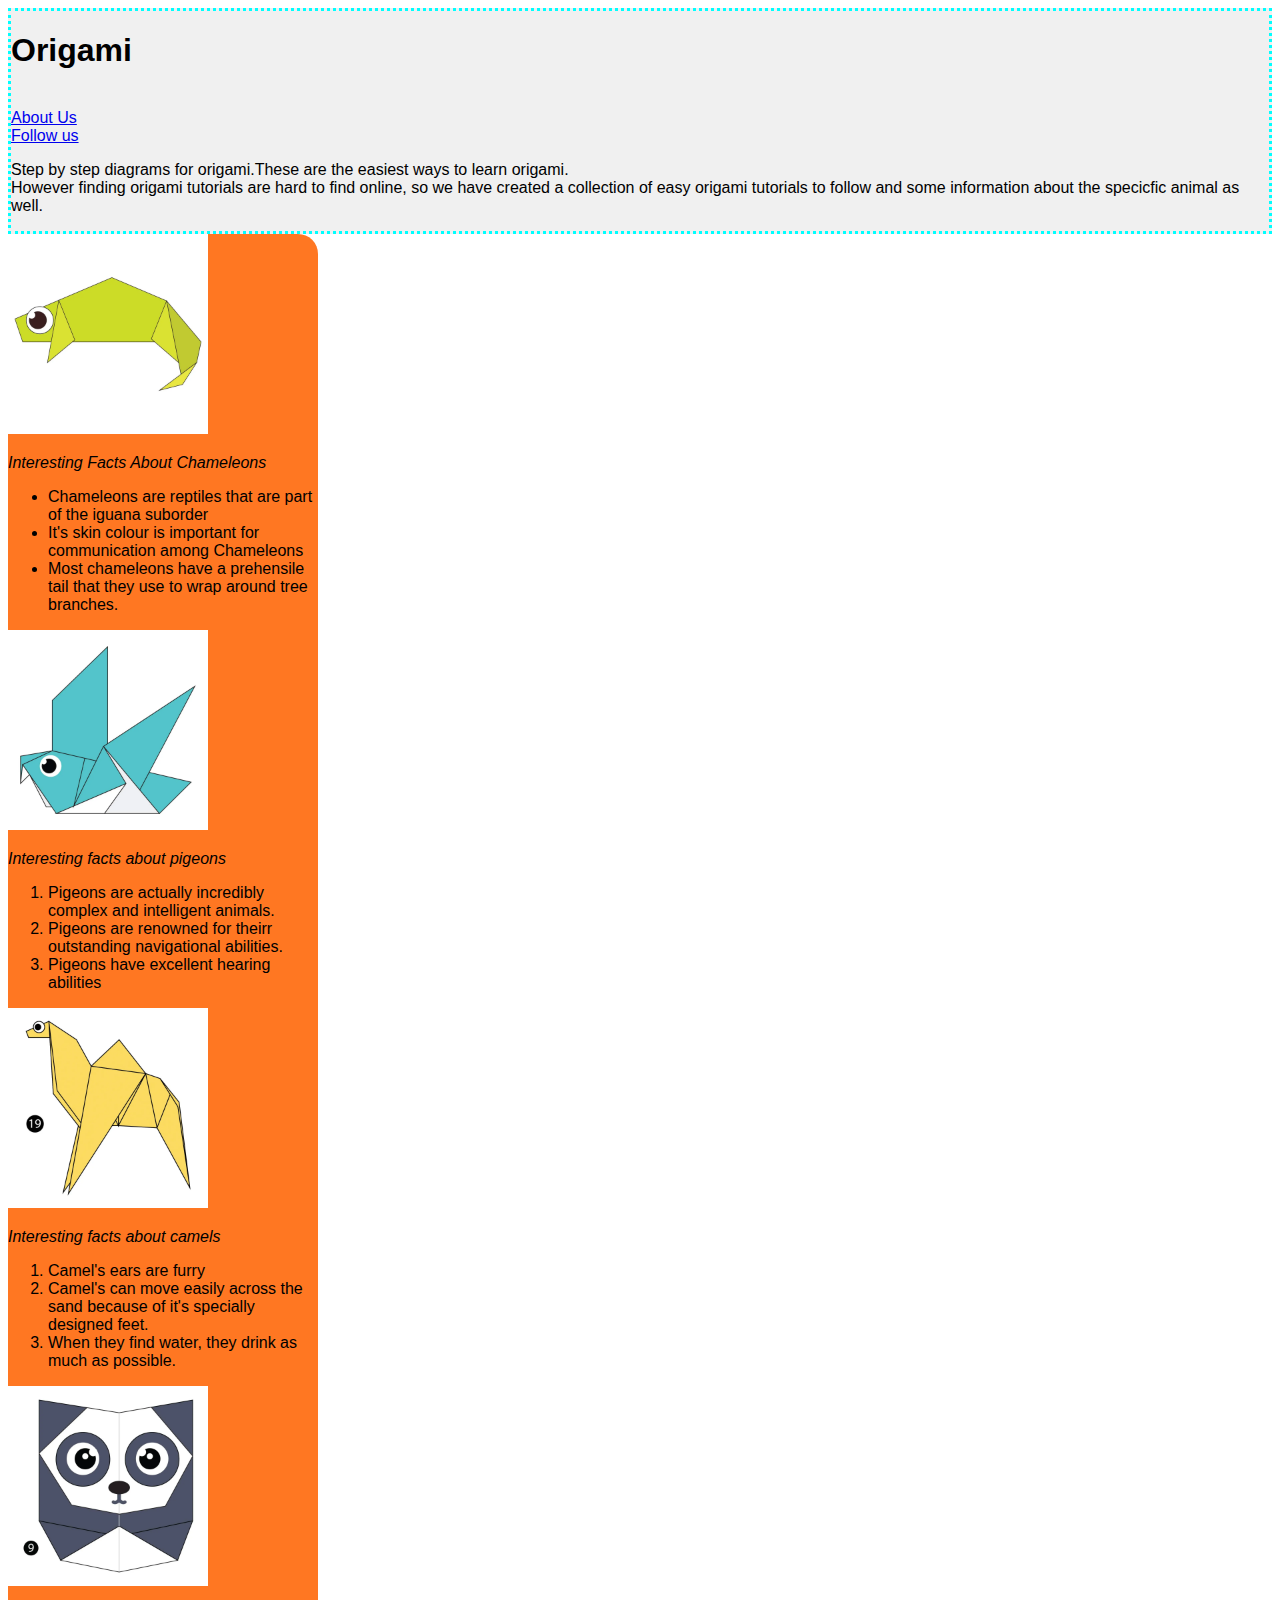
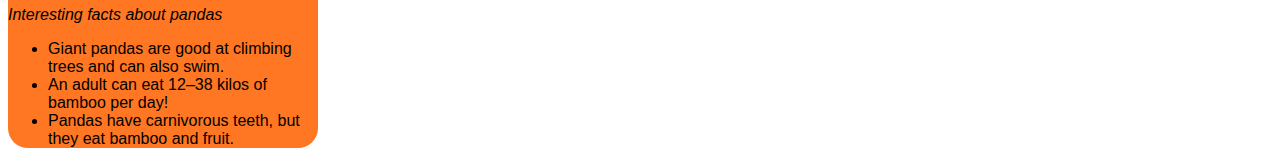
<file: index.html>
<!DOCTYPE html>
<html>
    <head>
        <title>Just for 4999</title>
        <link rel="stylesheet" type="text/css" href="style.css"/>
    </head>
    <body>
     <div class="b1">
        <h1>Origami</h1><br>
        <a href="origamiabt.html">About Us</a>
        <a href="followordie.html">Follow us</a>
        <p>Step by step diagrams for origami.These are the easiest ways to learn origami.<br> However finding origami tutorials are hard to find online, so we have created a collection of easy origami tutorials to follow and some information about the specicfic animal as well.</p>
    </div>
        
        <div class="factsandlink1">

        
        <a href="https://origami.me/chameleon"><img src="chameleon-13-min.jpg" width="200px"></a>
    
        <p><em>Interesting Facts About Chameleons</em></p>
        <ul>
            <li>Chameleons are reptiles that are part of the iguana suborder</li>
            <li>It's skin colour is important for communication among Chameleons</li>
            <li>Most chameleons have a prehensile tail that they use to wrap around tree branches.</li>

        </ul>
       
    
       
  
        <a href="https://origami.me/pigeon/"><img src="pigeon-9.jpg" width="200px"></a>
        <p><em>Interesting facts about pigeons</em></p>
        <ol>
            <li>Pigeons are actually incredibly complex and intelligent animals.</li>
            <li>Pigeons are renowned for theirr outstanding navigational abilities.</li>
            <li>Pigeons have excellent hearing abilities</li>
        </ol>
  
       
      
        <a href="http://origami.me/camel/"><img src="camel-19-min.jpg"  width="200px"></a>
        <p><em>Interesting facts about camels</em></p>
        <ol>
            <li>Camel's ears are furry</li>
            <li>Camel's can move easily across the sand because of it's specially designed feet.</li>
            <li>When they find water, they drink as much as possible.</li>

        </ol>
   

       
        <a href="http://origami.me/panda/"><img src="panda-9-min.jpg"  width="200px"></a>
        <p><em>Interesting facts about pandas</em></p>
        <ul>
            <li>Giant pandas are good at climbing trees and can also swim.</li>
            <li>An adult can eat 12–38 kilos of bamboo per day! </li>
            <li>Pandas have carnivorous teeth, but they eat bamboo and fruit.</li>

        </ul>
    </div>
    </div>

    </body>
</html>
</file>
<file: style.css>
body{
    font-family: -apple-system, BlinkMacSystemFont, 'Segoe UI', Roboto, Oxygen, Ubuntu, Cantarell, 'Open Sans', 'Helvetica Neue', sans-serif;
}
.factsandlink1{
    border-radius: 20px;
    background-color:#f72f;
    width: 310px;
    justify-content: space-between;

}
.b1{
    background-color: #f0f0f0;
    border-style: dotted;
    border-color: aqua;
    display: flex;
    flex-flow:column;
    
}
</file>
